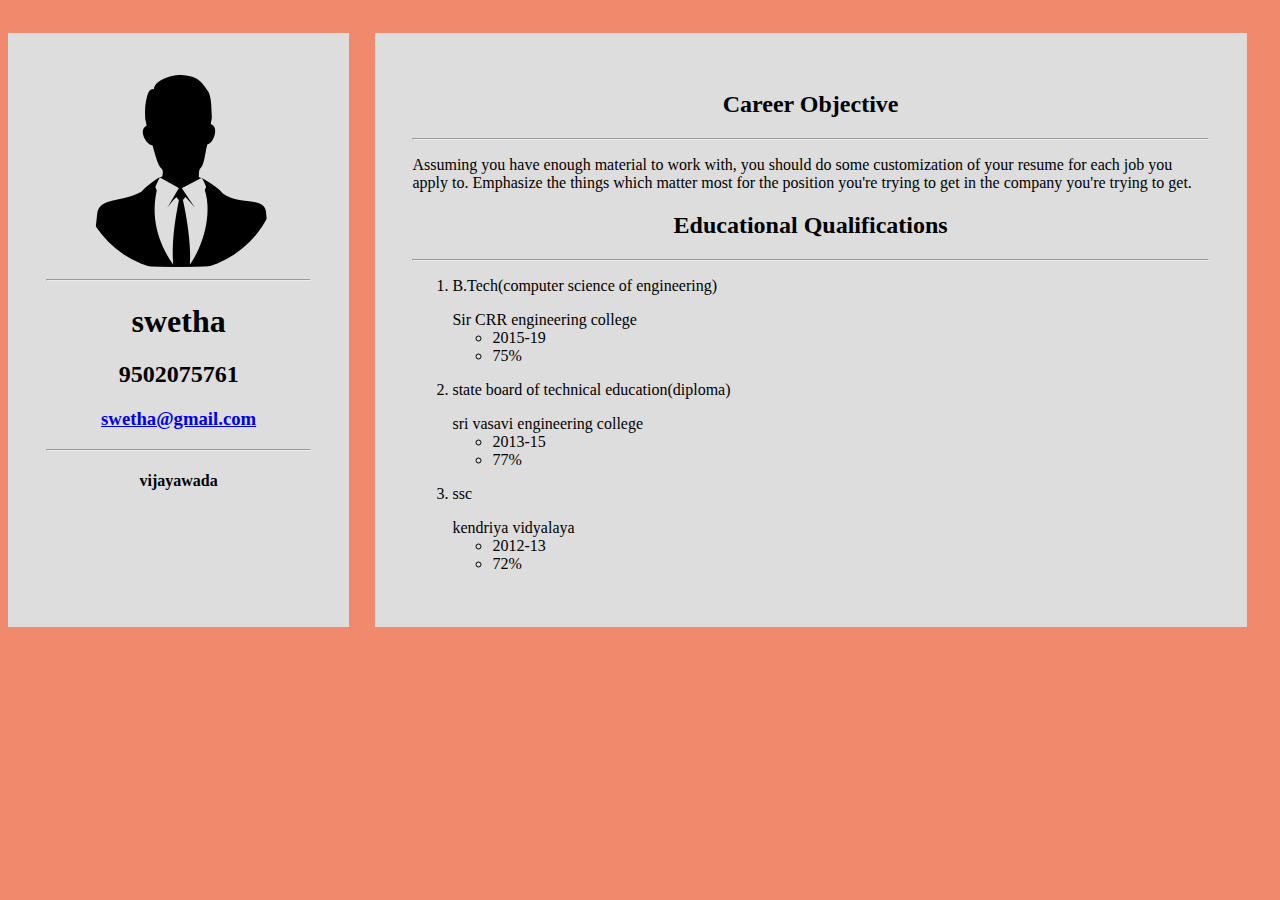
<file: index.html>
<!DOCTYPE html>
<html lang="en">
<head>
<title> :: MY RESUME </title>
<link rel="stylesheet" href="styles/main.css">
<meta name="viewport" content="width=device-width,initial-scale=1.0">
</head>
  <body>
    <!-- parent div -->
    <div class="flex_main">

    <div class="profile_child" onclick="newpage();">

      <img src="images/sir.png" alt="sarath"style="width:200px;height:200px"  class="profile_circle">
      <hr>

  <h1>swetha</h1>
  <h2>9502075761</h2>

  <a href="www.google.com" target="_blank"><h3>swetha@gmail.com</h3></a>
  <hr>
  <h4>vijayawada</h4>
</div>
<div class="content_child">
</div>
</div>
<script type="text/javascript" src="script/main.js"> </script>
<script type="text/javascript" src="page.js"> </script>
</body>
  </html>
</file>
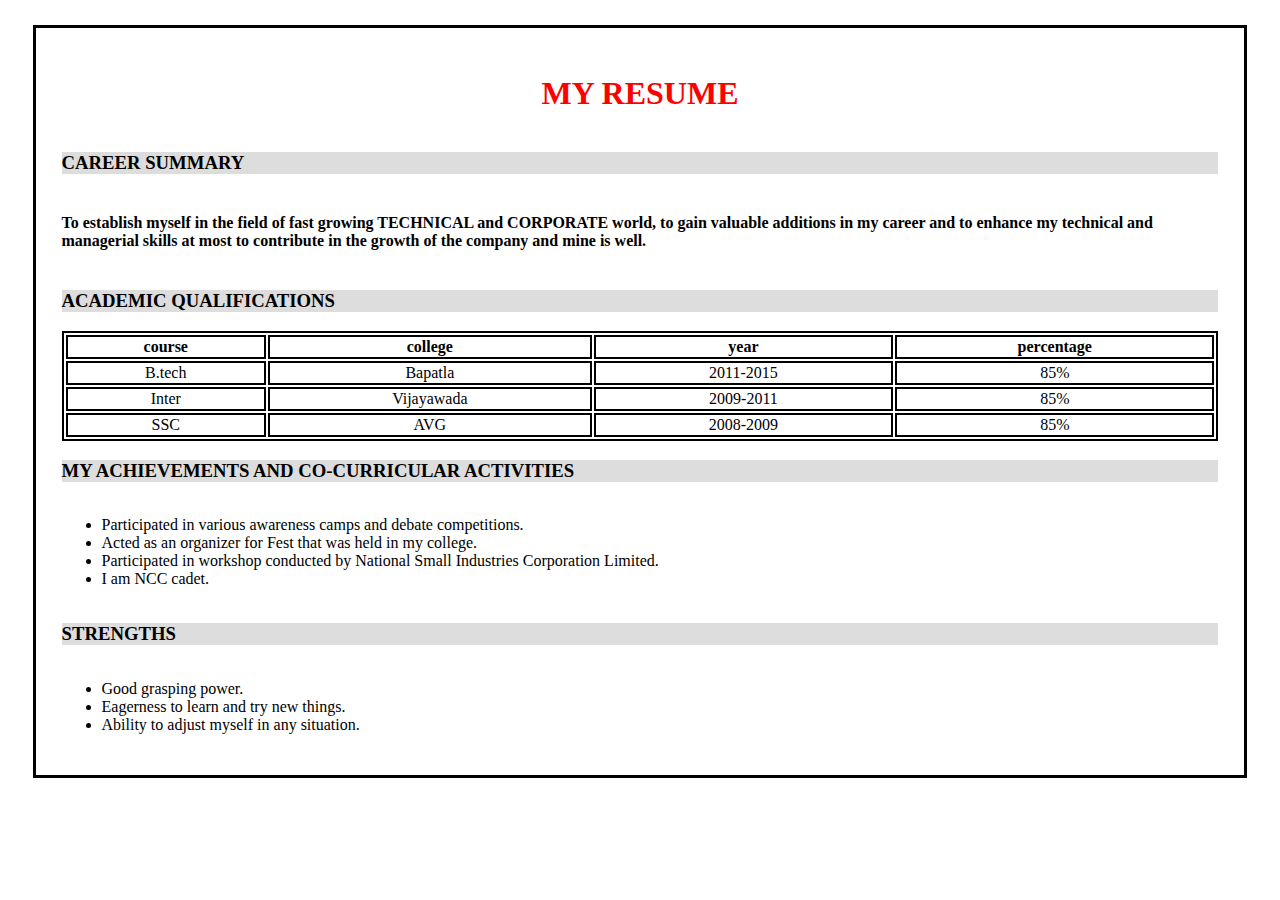
<file: resume.html>
<html>
<head>
<title>resume</title></head>
<link rel="stylesheet" href="styles/main1.css">
<body>
  <div class="flex">
  <h1>MY RESUME</h1>
  <h3>CAREER SUMMARY</h3>
  <h4>To establish myself in the field of fast growing TECHNICAL and CORPORATE world, to gain valuable additions in my career and to enhance my technical and managerial skills at most to contribute in the growth of the company and mine is well.</h4>
  <h3>ACADEMIC QUALIFICATIONS</h3>
  <table style="width:100%">
    <tr>
      <th>course</th>
      <th>college</th>
      <th>year</th>
      <th>percentage</th>
    </tr>
    <tr>
      <td>B.tech</td>
      <td>Bapatla</td>
      <td>2011-2015</td>
      <td>85%</td>
      <tr>
        <td>Inter</td>
        <td>Vijayawada</td>
        <td>2009-2011</td>
        <td>85%</td>
      </tr>
      <tr>
        <td>SSC</td>
        <td>AVG</td>
        <td>2008-2009</td>
        <td>85%</td>
      </tr>
  </table>
  <h3>MY ACHIEVEMENTS AND CO-CURRICULAR ACTIVITIES</h3>
  <ul>
    <li>	Participated in various awareness camps and debate competitions.</li>
<li>Acted as an organizer for Fest that was held in my college.</li>
<li>Participated in workshop conducted by National Small Industries Corporation Limited.</li>
<li>I am NCC cadet.</li>
</ul>
<h3>STRENGTHS</h3>
<ul>
  <li>Good grasping power.</li>
<li>Eagerness to learn and try new things.</li>
<li>Ability to adjust myself in any situation.</li>
</ul>
</div>
</body>
</html>
</file>
<file: styles/main.css>
body{
  background-color:#F1896C;
}
.flex_main{
  display:flex;
  flex-direction:row;
}
.profile_child{
  width:25%;
  background-color:#ddd;
  padding:3%;
  margin:2%;
  vertical-align: middle;
  margin-left: auto;
  margin-right: auto;
}
.content_child{
  width:75%;
  background-color:#ddd;
  padding:3%;
  margin: 2%;
}
.profile_circle{
  border-radius: 50%;
  display:block;
vertical-align: middle;
margin-left: auto;
margin-right: auto;
}
h1,h2,h3,h4{text-align: center;}

@media only screen and (min-width:320px) and (max-width:468px){
  .flex_main{
    display:flex;
    flex-direction:column;

  }
  .profile_child{
    width:98%;
    background-color:#ddd;
    padding:3%;
    margin:2%;
  }
  .content_child{
    width:100%;
    background-color:#ddd;
    padding:3%;
    margin:2%;
  }


}
@media only screen and (min-width:469px) and (max-width:768px){
  .flex_main{
    display:flex;
    flex-direction:row;

  }
  .profile_child{
    width:98%;
    background-color:#3FE385;
    padding:3%;
    margin:2%;
  }
  .content_child{
    width:100%;
    background-color:#3FE385;
    padding:3%;
    margin:2%;
  }


}


@media only screen and (min-width:769px) and (max-width:1024px){

  .flex_main{
    display:flex;
    flex-direction:row;

  }
  .profile_child{
    width:98%;
    background-color:#0562FA;
    padding:3%;
    margin:2%;
  }
  .content_child{
    width:100%;
    background-color:#0562FA;
    padding:3%;
    margin:2%;
  }

}
</file>
<file: styles/main1.css>
.flex{
  display:flex;
  flex-direction: column;
  border: solid;
  margin:2%;
  padding:2%;
}
h1{
  text-align: center;
  color:red;
}
h3{
  display: block;
  background-color: #ddd;
}
table,th,tr,td{
  border:2px solid black;
  text-align: center;
}
@media only screen and(min-width:320px)and(max-width:468px){
  .flex{
    display:flex;
    flex-direction: column;
    border: solid;
    margin:2%;
    padding:2%;
  }
  h1{
    text-align: center;
    color:red;
  }
  h3{
    display: block;
    background-color: #ddd;
  }
  table,th,tr,td{
    border:2px solid black;
    text-align: center;
    width:100%;
    background-color: #ddd;
  }

}
@media only screen and(min-width:469px)and(max-width:768px){
  .flex{
    display:flex;
    flex-direction: column;
    border: solid;
    margin:2%;
    padding:2%;
  }
  h1{
    text-align: center;
    color:blue;
  }
  h3{
    display: block;
    background-color: #ddd;
  }
  table,th,tr,td{
    border:2px solid black;
    text-align: center;
    width:100%;
  }
}
</file>
